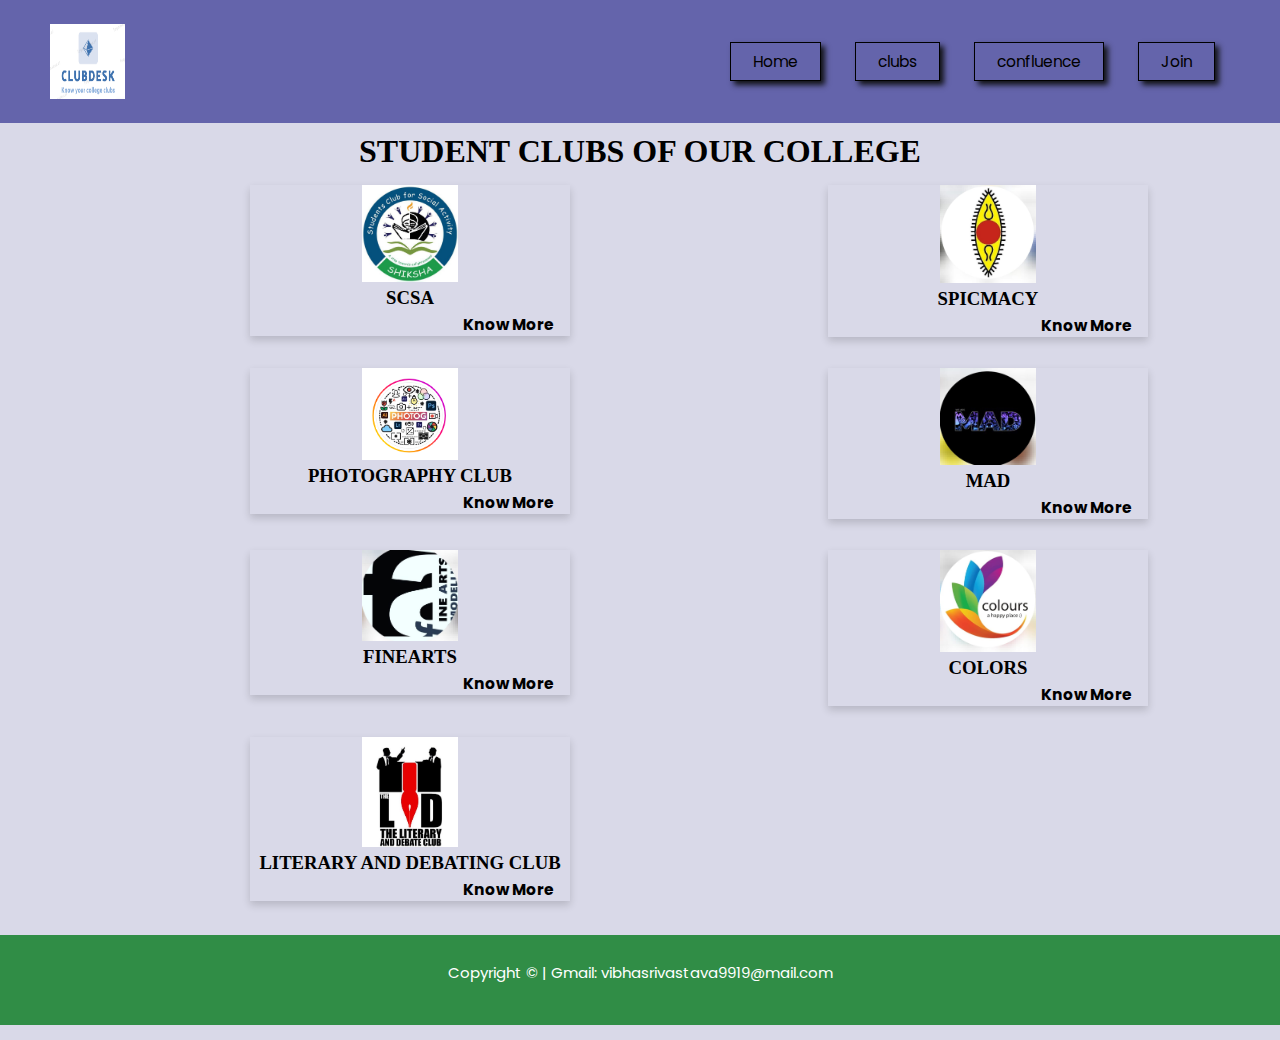
<file: clubs.html>
<!DOCTYPE html>
<html lang="en">

<head>
    <meta charset="UTF-8">
    <meta http-equiv="X-UA-Compatible" content="IE=edge">
    <meta name="viewport" content="width=device-width, initial-scale=1.0">
    <title>Contact Us</title>
    <link rel="stylesheet" href="gfg_con.css">

    <link rel="stylesheet" href="https://cdnjs.cloudflare.com/ajax/libs/font-awesome/4.7.0/css/font-awesome.min.css">
    
    <link href="https://fonts.googleapis.com/css2?family=Mochiy+Pop+P+One&display=swap" rel="stylesheet">
    <link href="https://fonts.googleapis.com/css2?family=Poppins:wght@200;300;400;500&display=swap" rel="stylesheet">
    <link href="https://fonts.googleapis.com/css2?family=Roboto+Mono:wght@100&family=Supermercado+One&display=swap"
    rel="stylesheet">
</head>

<body>
    <header>
        <div class="container">
            <div class="navbar">
                <div class="logo">
                    <img src="logo.PNG" alt="clubsdesk" width="75px" height="75px">
                </div>
                <nav>
                    <ul>
                        <li><a href="index.html">Home</a></li>
                       
                        <li><a href="clubs.html">clubs</a></li>
                        <li><a href="confluence.html">confluence</a></li>
                        <li><a href="join.html">Join</a></li>
                    </ul>
                </nav>
            </div>
        </div>
    </header>
    <main>
       
        <h1 style="text-align: center;padding-top: 10px;">STUDENT CLUBS OF OUR COLLEGE</h1>

       <div class="row2">
           <div class="column2">
                <div class="card2">
                    <img class="center1" src="./scsa.jpg" alt="SCSA" style="width:30%">
                    <h3 style="text-align: center; padding-top: 5px">SCSA</h3>
                    <div class="container2">
                        <h2><a href="./scsa.html">Know More</a></h2>
                    </div>
                </div>
           </div>
           <div class="column2">
                <div class="card2">
                    <img class="center1" src="./SPIC.jpg" alt="SPIC" style="width:30%">
                    <h3 style="text-align: center; padding-top: 5px">SPICMACY</h3>
                    <div class="container2">
                        <h2><a href="./spic.html">Know More</a></h2>
                    </div>
                </div>
            </div>
            <div class="column2">
                <div class="card2">
                    <img class="center1" src="./photog.PNG" alt="PHOTOG" style="width:30%">
                    <h3 style="text-align: center; padding-top: 5px">PHOTOGRAPHY CLUB</h3>
                    <div class="container2">
                        <h2><a href="./photog.html">Know More</a></h2>
                    </div>
                </div>
            </div>
            <div class="column2">
                <div class="card2">
                    <img class="center1" src="./MAD.jpg" alt="MAD" style="width:30%">
                    <h3 style="text-align: center; padding-top: 5px">MAD</h3>
                    <div class="container2">
                        <h2><a href="./mad.html">Know More</a></h2>
                    </div>
                </div>
            </div>
            <div class="column2">
                <div class="card2">
                    <img class="center1" src="./FA.jpg" alt="FA" style="width:30%">
                    <h3 style="text-align: center; padding-top: 5px">FINEARTS</h3>
                    <div class="container2">
                        <h2><a href="./finearts.html">Know More</a></h2>
                    </div>
                </div>
            </div>
            <div class="column2">
                <div class="card2">
                    <img class="center1" src="./colours.jpg" alt="COLORS" style="width:30%">
                    <h3 style="text-align: center; padding-top: 5px">COLORS</h3>
                    <div class="container2">
                        <h2><a href="./colors.html">Know More</a></h2>
                    </div>
                </div>
            </div>
            <div class="column2">
                <div class="card2">
                    <img class="center1" src="./LAD.jpg" alt="LAD" style="width:30%">
                    <h3 style="text-align: center; padding-top: 5px;">LITERARY AND DEBATING CLUB</h3>
                    <div class="container2">
                        <h2><a href="./lad.html">Know More</a></h2>
                    </div>
                </div>
            </div>
       </div>
    </main>
        
    <br>
    <footer>
        <div class="footer1">
            <p class="footpara">Copyright &copy; | Gmail: vibhasrivastava9919@mail.com</p>
            <br>
        </div>
    </footer>
</body>

</html
</file>
<file: gfg_con.css>
*{
    margin: 0;
    padding: 0;
}

html{
     scroll-behavior: smooth;
    }
body{
    background-color: #d9d9e8
}
.header{
    min-height: 100vh;
    width: 100%;
    background: #131417;
    position: relative;
}
.navbar{
    display: flex;
    padding: 20px 50px;
    align-items: center;
    background:rgb(100, 100, 171);
}
nav{
    flex: 1;
    text-align: right;
}
.logo img{
    transition: 0.8s ease-in-out;
    margin-top: 4px;
    cursor: pointer;
}
.logo img:hover{
    transform: scale(1.12) rotate(360deg);
}
nav ul{
    display: inline-block;
    list-style-type: none;
}
nav ul li{
    display: inline-block;
    border: 1px solid black;
    padding: 7px 22px;
    margin: 10px 15px;
    box-shadow: 4px 4px 5.5px #131417;
    transition: 0.3s;
    cursor: pointer;
}
a{
    text-decoration: none;
    color: black;
    font-size: 15.5px;
    font-family: 'Poppins', sans-serif;
    cursor: pointer;
}
nav ul li:hover a{
    color: #ffffff;
}
nav ul li:hover{
    background: black;
    border: 1px solid black;
    transform: translate(-6px,-6px);
}

  .about1{
    width: 90%;
    height: 15vh;
    margin: auto;
    background-color: #2a2a2c;
    box-shadow: rgba(0, 0, 0, 0.16) 0px 3px 6px, rgba(0, 0, 0, 0.23) 0px 3px 6px;
    border-radius: 1rem;
    margin-top: 2rem;
    font-family: 'Poppins', sans-serif;
    color: #308d46;
    display: flex;
    align-items: center;
    font-weight: 800;
    justify-content: center;
    font-size: 60px;
    padding-top: 0%;
    padding-left: 1vw;
    border-left: 0.3rem solid #308d46;
}

hr{
    width: 90%;
    margin: auto;
    margin-top: 2rem;
    border: 1.5px solid #308d46;
    border-radius: 1em;
}

#social_media{
    font-family: 'Poppins',sans-serif;
    text-align: center;
    color: #ffffff;
    margin-top: 2rem;
    font-weight: 500;
}
    .social_media2{
    width: 90%;
    height: 40vh;
    display: flex;
    flex-direction: row;
    border-radius: 1rem;
    border-left: 0.3rem solid #308d46;
    flex-wrap: wrap;
    justify-content: center;
    align-items: center;
    margin: auto;
    justify-content: space-around;
    background-color: #2a2a2c;
    box-shadow: rgba(0, 0, 0, 0.16) 0px 3px 6px, rgba(0, 0, 0, 0.23) 0px 3px 6px;
    }
    .insta{
        width: 25%;
        height: 30vh;
        display: flex;
        align-items: center;
        justify-content: center;
        background-color: rgb(230, 67, 102);
        border-radius: 0.5vw;
    }
    .linkedin{
        width: 25%;
        height: 30vh;
        display: flex;
        align-items: center;
        justify-content: center;
        background-color: rgb(22, 58, 100);
        border-radius: 0.5vw;
    }

    .insta:hover{
        opacity: 0.7;
    }
    .linkedin:hover{
        opacity: 0.7;
    }
    
    .insta_img {
        width: 10vw;
        height: 20vh;
    }
    
    .linkedin_img {
        width: 10vw;
        height: 20vh;
        
    }
    #youtube{
        margin-top: 2vh;
        font-family: 'Poppins',sans-serif;
        text-align: center;
        color: #ffffff;
        margin-top: 2rem;
        font-weight: 500;
    }
    .youtube2{
        width: 90%;
    height: 40vh;
    display: flex;
    flex-direction: row;
    border-radius: 1rem;
    border-left: 0.3rem solid #308d46;
    flex-wrap: wrap;
    justify-content: center;
    align-items: center;
    margin: auto;
    justify-content: space-around;
    background-color: #2a2a2c;
    box-shadow: rgba(0, 0, 0, 0.16) 0px 3px 6px, rgba(0, 0, 0, 0.23) 0px 3px 6px;
    }
    .youtube3
    {
        width: 30%;
        height: 30vh;
        display: flex;
        align-items: center;
        justify-content: center;
        background-color: darkred;
        border-radius: 0.5vw;
    }
    .youtube_img{
        width: 100%;
        height: 100%;
    }
    .youtube3:hover{
        opacity: 0.7;
    }
    .footer1 {
        background-color: #308d46;
        color: white;
        height: 10vh;
        margin: 0px;
        line-height: 5vh;
        text-align: center;
    }
    .footer1 p{
        padding-top: 15px;
        font-size: 15px;
        font-family: 'Poppins',sans-serif;
    }

    .column2 {
        float: left;
        width: 25%;
        margin-bottom: 16px;
        padding: 0 8px;
        padding-left: 250px;
        margin-top: 15px;
    }

    @media screen and (max-width:650px) {
        .column2 {
            width: 100%;
            display: block;
        }
    }

    .card2 {
        box-shadow: 0 4px 8px 0 rgba(0, 0, 0, 0.16);
    }

    .container2 {
        padding: 0 16px;
        text-align: right;
    }

    .container2::after, .row2::after {
        content: "";
        clear: both;
        display: table;
    }

    .center1 {
        display: block;
        margin-left: auto;
        margin-right: auto;
        width: 50%;
    }

    .col-3-text {
        width: 30%;
        float: right;
        padding-left: 15px;
    }

    .col-3-img {
       width: 50%;
       float: left;
    } 

    .mydiv {
        height: 470px;
        width: 500px;
        display: flex;
        float: left;
    }

    .myimg {
        border-radius: 50%;
        margin: auto;
        border-color: black;
        height: 300px;
    }

    .mydiv1 {
        height: 400px;
        padding-right: 50px;
        padding-top: 70px;
        text-align: justify;
        float: right;
        width: 60%;
        font-size: 26px;
    }
</file>
